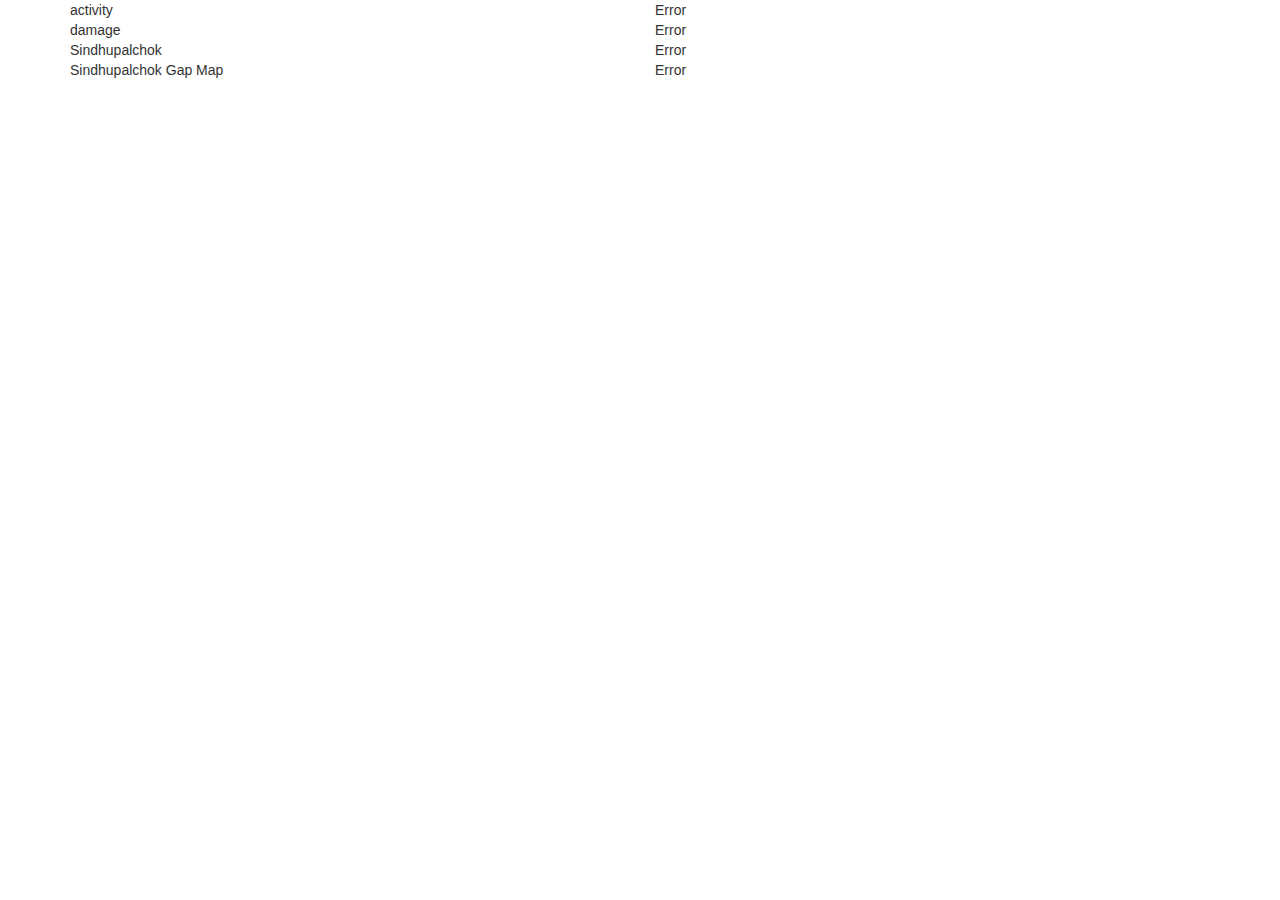
<file: update.html>
<html>
    <head>
        <title>Shelter Cluster Dashboard</title>
        <meta charset="UTF-8">
        <meta name="viewport" content="width=device-width, initial-scale=1.0">
        <link rel="stylesheet" ype="text/css" href="css/bootstrap.min.css"/>
        <link rel="stylesheet" type="text/css" href="css/dc.css"/>
        <link rel="stylesheet" type="text/css" href="css/leaflet.css"/>
        <link rel="stylesheet" type="text/css" href="css/site.css"/>
        <script src="js/jquery-2.1.4.min.js"></script>
        <script src="js/bootstrap.min.js"></script>
        <script src="data/nepal_adm3.js"></script>
        <script src="js/topojson.v1.min.js"></script>
        <script type="text/javascript">
            var _gaq = _gaq || [];
            _gaq.push(['_setAccount', 'UA-46399763-1']);
            _gaq.push(['_trackPageview']);

            (function() {
                 var ga = document.createElement('script'); ga.type = 'text/javascript'; ga.async = true;
                 ga.src = ('https:' == document.location.protocol ? 'https://ssl' : 'http://www') + '.google-analytics.com/ga.js';
                 var s = document.getElementsByTagName('script')[0]; s.parentNode.insertBefore(ga, s);
            })();
        </script>         
    </head>
    <body>
        <div id="updates" class="container">
        </div>
        <script src="js/update.js"></script> 
    </body>
</html>
</file>
<file: css/dc.css>
div.dc-chart {
    float: left;
}

.dc-chart rect.bar {
    stroke: none;
    cursor: pointer;
}

.dc-chart rect.bar:hover {
    fill-opacity: .5;
}

.dc-chart rect.stack1 {
    stroke: none;
    fill: red;
}

.dc-chart rect.stack2 {
    stroke: none;
    fill: green;
}

.dc-chart rect.deselected {
    stroke: none;
    fill: #ccc;
}

.dc-chart .empty-chart .pie-slice path {
    fill: #FFEEEE;
    cursor: default;
}

.dc-chart .empty-chart .pie-slice {
    cursor: default;
}

.dc-chart .pie-slice {
    fill: white;
    font-size: 12px;
    cursor: pointer;
}

.dc-chart .pie-slice.external{
    fill: black;
}

.dc-chart .pie-slice :hover {
    fill-opacity: .8;
}

.dc-chart .pie-slice.highlight {
    fill-opacity: .8;
}

.dc-chart .selected path {
    stroke-width: 3;
    stroke: #ccc;
    fill-opacity: 1;
}

.dc-chart .deselected path {
    stroke: none;
    fill-opacity: .5;
    fill: #ccc;
}

.dc-chart .axis path, .axis line {
    fill: none;
    stroke: #000;
    shape-rendering: crispEdges;
}

.dc-chart .axis text {
    font: 10px sans-serif;
}

.dc-chart .grid-line {
    fill: none;
    stroke: #ccc;
    opacity: .5;
    shape-rendering: crispEdges;
}

.dc-chart .grid-line line {
    fill: none;
    stroke: #ccc;
    opacity: .5;
    shape-rendering: crispEdges;
}

.dc-chart .brush rect.background {
    z-index: -999;
}

.dc-chart .brush rect.extent {
    fill: steelblue;
    fill-opacity: .125;
}

.dc-chart .brush .resize path {
    fill: #eee;
    stroke: #666;
}

.dc-chart path.line {
    fill: none;
    stroke-width: 1.5px;
}

.dc-chart circle.dot {
    stroke: none;
}

.dc-chart g.dc-tooltip path {
    fill: none;
    stroke: grey;
    stroke-opacity: .8;
}

.dc-chart path.area {
    fill-opacity: .3;
    stroke: none;
}

.dc-chart .node {
    font-size: 0.7em;
    cursor: pointer;
}

.dc-chart .node :hover {
    fill-opacity: .8;
}

.dc-chart .selected circle {
    stroke-width: 3;
    stroke: #ccc;
    fill-opacity: 1;
}

.dc-chart .deselected circle {
    stroke: none;
    fill-opacity: .5;
    fill: #ccc;
}

.dc-chart .bubble {
    stroke: none;
    fill-opacity: 0.6;
}

.dc-data-count {
    float: right;
    margin-top: 15px;
    margin-right: 15px;
}

.dc-data-count .filter-count {
    color: #3182bd;
    font-weight: bold;
}

.dc-data-count .total-count {
    color: #3182bd;
    font-weight: bold;
}

.dc-data-table {
}

.dc-chart g.state {
    cursor: pointer;
}

.dc-chart g.state :hover {
    fill-opacity: .8;
}

.dc-chart g.state path {
    stroke: white;
}

.dc-chart g.selected path {
}

.dc-chart g.deselected path {
    fill: grey;
}

.dc-chart g.selected text {
}

.dc-chart g.deselected text {
    display: none;
}

.dc-chart g.county path {
    stroke: white;
    fill: none;
}

.dc-chart g.debug rect {
    fill: blue;
    fill-opacity: .2;
}

.dc-chart g.row rect {
    fill-opacity: 0.8;
    cursor: pointer;
}

.dc-chart g.row rect:hover {
    fill-opacity: 0.6;
}

.dc-chart g.row text {
    fill: white;
    font-size: 12px;
    cursor: pointer;
}

.dc-legend {
    font-size: 11px;
}

.dc-legend-item {
    cursor: pointer;
}

.dc-chart g.axis text {
    /* Makes it so the user can't accidentally click and select text that is meant as a label only */
    -webkit-user-select: none; /* Chrome/Safari */
    -moz-user-select: none; /* Firefox */
    -ms-user-select: none; /* IE10 */
    -o-user-select: none;
    user-select: none;
    pointer-events: none;
}

.dc-chart path.highlight {
    stroke-width: 3;
    fill-opacity: 1;
    stroke-opacity: 1;
}

.dc-chart .highlight {
    fill-opacity: 1;
    stroke-opacity: 1;
}

.dc-chart .fadeout {
    fill-opacity: 0.2;
    stroke-opacity: 0.2;
}

.dc-chart path.dc-symbol, g.dc-legend-item.fadeout {
    fill-opacity: 0.5;
    stroke-opacity: 0.5;
}

.dc-hard .number-display {
    float: none;
}

.dc-chart .box text {
    font: 10px sans-serif;
    -webkit-user-select: none; /* Chrome/Safari */
    -moz-user-select: none; /* Firefox */
    -ms-user-select: none; /* IE10 */
    -o-user-select: none;
    user-select: none;
    pointer-events: none;
}

.dc-chart .box line,
.dc-chart .box circle {
    fill: #fff;
    stroke: #000;
    stroke-width: 1.5px;
}

.dc-chart .box rect {
    stroke: #000;
    stroke-width: 1.5px;
}

.dc-chart .box .center {
    stroke-dasharray: 3,3;
}

.dc-chart .box .outlier {
    fill: none;
    stroke: #ccc;
}

.dc-chart .box.deselected .box {
    fill: #ccc;
}

.dc-chart .box.deselected {
    opacity: .5;
}

.dc-chart .symbol{
    stroke: none;
}

.dc-chart .heatmap .box-group.deselected rect {
    stroke: none;
    fill-opacity: .5;
    fill: #ccc;
}

.dc-chart .heatmap g.axis text {
    pointer-events: all;
    cursor: pointer;
}
</file>
<file: css/leaflet.css>
/* required styles */

.leaflet-map-pane,
.leaflet-tile,
.leaflet-marker-icon,
.leaflet-marker-shadow,
.leaflet-tile-pane,
.leaflet-tile-container,
.leaflet-overlay-pane,
.leaflet-shadow-pane,
.leaflet-marker-pane,
.leaflet-popup-pane,
.leaflet-overlay-pane svg,
.leaflet-zoom-box,
.leaflet-image-layer,
.leaflet-layer {
	position: absolute;
	left: 0;
	top: 0;
	}
.leaflet-container {
	overflow: hidden;
	-ms-touch-action: none;
	}
.leaflet-tile,
.leaflet-marker-icon,
.leaflet-marker-shadow {
	-webkit-user-select: none;
	   -moz-user-select: none;
	        user-select: none;
	-webkit-user-drag: none;
	}
.leaflet-marker-icon,
.leaflet-marker-shadow {
	display: block;
	}
/* map is broken in FF if you have max-width: 100% on tiles */
.leaflet-container img {
	max-width: none !important;
	}
/* stupid Android 2 doesn't understand "max-width: none" properly */
.leaflet-container img.leaflet-image-layer {
	max-width: 15000px !important;
	}
.leaflet-tile {
	filter: inherit;
	visibility: hidden;
	}
.leaflet-tile-loaded {
	visibility: inherit;
	}
.leaflet-zoom-box {
	width: 0;
	height: 0;
	}
/* workaround for https://bugzilla.mozilla.org/show_bug.cgi?id=888319 */
.leaflet-overlay-pane svg {
	-moz-user-select: none;
	}

.leaflet-tile-pane    { z-index: 2; }
.leaflet-objects-pane { z-index: 3; }
.leaflet-overlay-pane { z-index: 4; }
.leaflet-shadow-pane  { z-index: 5; }
.leaflet-marker-pane  { z-index: 6; }
.leaflet-popup-pane   { z-index: 7; }

.leaflet-vml-shape {
	width: 1px;
	height: 1px;
	}
.lvml {
	behavior: url(#default#VML);
	display: inline-block;
	position: absolute;
	}


/* control positioning */

.leaflet-control {
	position: relative;
	z-index: 7;
	pointer-events: auto;
	}
.leaflet-top,
.leaflet-bottom {
	position: absolute;
	z-index: 1000;
	pointer-events: none;
	}
.leaflet-top {
	top: 0;
	}
.leaflet-right {
	right: 0;
	}
.leaflet-bottom {
	bottom: 0;
	}
.leaflet-left {
	left: 0;
	}
.leaflet-control {
	float: left;
	clear: both;
	}
.leaflet-right .leaflet-control {
	float: right;
	}
.leaflet-top .leaflet-control {
	margin-top: 10px;
	}
.leaflet-bottom .leaflet-control {
	margin-bottom: 10px;
	}
.leaflet-left .leaflet-control {
	margin-left: 10px;
	}
.leaflet-right .leaflet-control {
	margin-right: 10px;
	}


/* zoom and fade animations */

.leaflet-fade-anim .leaflet-tile,
.leaflet-fade-anim .leaflet-popup {
	opacity: 0;
	-webkit-transition: opacity 0.2s linear;
	   -moz-transition: opacity 0.2s linear;
	     -o-transition: opacity 0.2s linear;
	        transition: opacity 0.2s linear;
	}
.leaflet-fade-anim .leaflet-tile-loaded,
.leaflet-fade-anim .leaflet-map-pane .leaflet-popup {
	opacity: 1;
	}

.leaflet-zoom-anim .leaflet-zoom-animated {
	-webkit-transition: -webkit-transform 0.25s cubic-bezier(0,0,0.25,1);
	   -moz-transition:    -moz-transform 0.25s cubic-bezier(0,0,0.25,1);
	     -o-transition:      -o-transform 0.25s cubic-bezier(0,0,0.25,1);
	        transition:         transform 0.25s cubic-bezier(0,0,0.25,1);
	}
.leaflet-zoom-anim .leaflet-tile,
.leaflet-pan-anim .leaflet-tile,
.leaflet-touching .leaflet-zoom-animated {
	-webkit-transition: none;
	   -moz-transition: none;
	     -o-transition: none;
	        transition: none;
	}

.leaflet-zoom-anim .leaflet-zoom-hide {
	visibility: hidden;
	}


/* cursors */

.leaflet-clickable {
	cursor: pointer;
	}
.leaflet-container {
	cursor: -webkit-grab;
	cursor:    -moz-grab;
	}
.leaflet-popup-pane,
.leaflet-control {
	cursor: auto;
	}
.leaflet-dragging .leaflet-container,
.leaflet-dragging .leaflet-clickable {
	cursor: move;
	cursor: -webkit-grabbing;
	cursor:    -moz-grabbing;
	}


/* visual tweaks */

.leaflet-container {
	background: #ddd;
	outline: 0;
	}
.leaflet-container a {
	color: #0078A8;
	}
.leaflet-container a.leaflet-active {
	outline: 2px solid orange;
	}
.leaflet-zoom-box {
	border: 2px dotted #38f;
	background: rgba(255,255,255,0.5);
	}


/* general typography */
.leaflet-container {
	font: 12px/1.5 "Helvetica Neue", Arial, Helvetica, sans-serif;
	}


/* general toolbar styles */

.leaflet-bar {
	box-shadow: 0 1px 5px rgba(0,0,0,0.65);
	border-radius: 4px;
	}
.leaflet-bar a,
.leaflet-bar a:hover {
	background-color: #fff;
	border-bottom: 1px solid #ccc;
	width: 26px;
	height: 26px;
	line-height: 26px;
	display: block;
	text-align: center;
	text-decoration: none;
	color: black;
	}
.leaflet-bar a,
.leaflet-control-layers-toggle {
	background-position: 50% 50%;
	background-repeat: no-repeat;
	display: block;
	}
.leaflet-bar a:hover {
	background-color: #f4f4f4;
	}
.leaflet-bar a:first-child {
	border-top-left-radius: 4px;
	border-top-right-radius: 4px;
	}
.leaflet-bar a:last-child {
	border-bottom-left-radius: 4px;
	border-bottom-right-radius: 4px;
	border-bottom: none;
	}
.leaflet-bar a.leaflet-disabled {
	cursor: default;
	background-color: #f4f4f4;
	color: #bbb;
	}

.leaflet-touch .leaflet-bar a {
	width: 30px;
	height: 30px;
	line-height: 30px;
	}


/* zoom control */

.leaflet-control-zoom-in,
.leaflet-control-zoom-out {
	font: bold 18px 'Lucida Console', Monaco, monospace;
	text-indent: 1px;
	}
.leaflet-control-zoom-out {
	font-size: 20px;
	}

.leaflet-touch .leaflet-control-zoom-in {
	font-size: 22px;
	}
.leaflet-touch .leaflet-control-zoom-out {
	font-size: 24px;
	}


/* layers control */

.leaflet-control-layers {
	box-shadow: 0 1px 5px rgba(0,0,0,0.4);
	background: #fff;
	border-radius: 5px;
	}
.leaflet-control-layers-toggle {
	background-image: url(images/layers.png);
	width: 36px;
	height: 36px;
	}
.leaflet-retina .leaflet-control-layers-toggle {
	background-image: url(images/layers-2x.png);
	background-size: 26px 26px;
	}
.leaflet-touch .leaflet-control-layers-toggle {
	width: 44px;
	height: 44px;
	}
.leaflet-control-layers .leaflet-control-layers-list,
.leaflet-control-layers-expanded .leaflet-control-layers-toggle {
	display: none;
	}
.leaflet-control-layers-expanded .leaflet-control-layers-list {
	display: block;
	position: relative;
	}
.leaflet-control-layers-expanded {
	padding: 6px 10px 6px 6px;
	color: #333;
	background: #fff;
	}
.leaflet-control-layers-selector {
	margin-top: 2px;
	position: relative;
	top: 1px;
	}
.leaflet-control-layers label {
	display: block;
	}
.leaflet-control-layers-separator {
	height: 0;
	border-top: 1px solid #ddd;
	margin: 5px -10px 5px -6px;
	}


/* attribution and scale controls */

.leaflet-container .leaflet-control-attribution {
	background: #fff;
	background: rgba(255, 255, 255, 0.7);
	margin: 0;
	}
.leaflet-control-attribution,
.leaflet-control-scale-line {
	padding: 0 5px;
	color: #333;
	}
.leaflet-control-attribution a {
	text-decoration: none;
	}
.leaflet-control-attribution a:hover {
	text-decoration: underline;
	}
.leaflet-container .leaflet-control-attribution,
.leaflet-container .leaflet-control-scale {
	font-size: 11px;
	}
.leaflet-left .leaflet-control-scale {
	margin-left: 5px;
	}
.leaflet-bottom .leaflet-control-scale {
	margin-bottom: 5px;
	}
.leaflet-control-scale-line {
	border: 2px solid #777;
	border-top: none;
	line-height: 1.1;
	padding: 2px 5px 1px;
	font-size: 11px;
	white-space: nowrap;
	overflow: hidden;
	-moz-box-sizing: content-box;
	     box-sizing: content-box;

	background: #fff;
	background: rgba(255, 255, 255, 0.5);
	}
.leaflet-control-scale-line:not(:first-child) {
	border-top: 2px solid #777;
	border-bottom: none;
	margin-top: -2px;
	}
.leaflet-control-scale-line:not(:first-child):not(:last-child) {
	border-bottom: 2px solid #777;
	}

.leaflet-touch .leaflet-control-attribution,
.leaflet-touch .leaflet-control-layers,
.leaflet-touch .leaflet-bar {
	box-shadow: none;
	}
.leaflet-touch .leaflet-control-layers,
.leaflet-touch .leaflet-bar {
	border: 2px solid rgba(0,0,0,0.2);
	background-clip: padding-box;
	}


/* popup */

.leaflet-popup {
	position: absolute;
	text-align: center;
	}
.leaflet-popup-content-wrapper {
	padding: 1px;
	text-align: left;
	border-radius: 12px;
	}
.leaflet-popup-content {
	margin: 13px 19px;
	line-height: 1.4;
	}
.leaflet-popup-content p {
	margin: 18px 0;
	}
.leaflet-popup-tip-container {
	margin: 0 auto;
	width: 40px;
	height: 20px;
	position: relative;
	overflow: hidden;
	}
.leaflet-popup-tip {
	width: 17px;
	height: 17px;
	padding: 1px;

	margin: -10px auto 0;

	-webkit-transform: rotate(45deg);
	   -moz-transform: rotate(45deg);
	    -ms-transform: rotate(45deg);
	     -o-transform: rotate(45deg);
	        transform: rotate(45deg);
	}
.leaflet-popup-content-wrapper,
.leaflet-popup-tip {
	background: white;

	box-shadow: 0 3px 14px rgba(0,0,0,0.4);
	}
.leaflet-container a.leaflet-popup-close-button {
	position: absolute;
	top: 0;
	right: 0;
	padding: 4px 4px 0 0;
	text-align: center;
	width: 18px;
	height: 14px;
	font: 16px/14px Tahoma, Verdana, sans-serif;
	color: #c3c3c3;
	text-decoration: none;
	font-weight: bold;
	background: transparent;
	}
.leaflet-container a.leaflet-popup-close-button:hover {
	color: #999;
	}
.leaflet-popup-scrolled {
	overflow: auto;
	border-bottom: 1px solid #ddd;
	border-top: 1px solid #ddd;
	}

.leaflet-oldie .leaflet-popup-content-wrapper {
	zoom: 1;
	}
.leaflet-oldie .leaflet-popup-tip {
	width: 24px;
	margin: 0 auto;

	-ms-filter: "progid:DXImageTransform.Microsoft.Matrix(M11=0.70710678, M12=0.70710678, M21=-0.70710678, M22=0.70710678)";
	filter: progid:DXImageTransform.Microsoft.Matrix(M11=0.70710678, M12=0.70710678, M21=-0.70710678, M22=0.70710678);
	}
.leaflet-oldie .leaflet-popup-tip-container {
	margin-top: -1px;
	}

.leaflet-oldie .leaflet-control-zoom,
.leaflet-oldie .leaflet-control-layers,
.leaflet-oldie .leaflet-popup-content-wrapper,
.leaflet-oldie .leaflet-popup-tip {
	border: 1px solid #999;
	}


/* div icon */

.leaflet-div-icon {
	background: #fff;
	border: 1px solid #666;
	}
</file>
<file: css/site.css>
.dc-chart g.row text {
    fill: black;
    font-size:0.8em;
}

.dc-chart .pie-slice {
    fill:black;
}

.x-axis-label{
    font-size:0.8em;
}

.dc-chart g.selected path {
    stroke-width:1px !important;
}

#rc-3w-where {
    height:400px;
    width:100%;
}

.rc-3w-viz{
    width:100%;
}

#wheretitle{
    padding-bottom:12px;
}

#header{
    padding-bottom:20px;
    border-bottom-color: #dddddd;
    border-bottom-style: solid;
    border-bottom-width: 1px;
    margin-bottom:20px;
}

.container{
    padding-bottom:20px;
}

#reset{
    background-color:#7F1416;
    border-color:#7F1416;
    width:60px;
}

.colheight{
    height:550px;
}

.hdx-3w-info{
    padding:5px;
    background-color:white;
    background: rgba(255,255,255,0.8);
    box-shadow: 0 0 15px rgba(0,0,0,0.2);
    border-radius: 5px;
    color:#7F1416;
    font-size:2em;
 }

 .margintop20{
    margin-top:20px;
 }

 .heightfixed{
    height:300px;
 }

 #logo{
    padding-left:20px;
    margin-top:20px;
    height:32px;
    background-image: url('../images/Logo - Nepal Shelter Cluster.jpg');
    background-size: auto 100%;
    background-repeat: no-repeat;
    background-position: right;
 }

 #count-info{
    text-align:right;
 }

 #loading{
    text-align:center;
 }

.btn {
    background-color:#7F1416;
    border-color:#7F1416;
}

.btn:hover {
    background-color:#7F1416;
    border-color:#7F1416;
 }

 #district_name {
    margin:0px;
 }

table { 
    table-layout: fixed;
    width:100%;
}

th {
   font-size:1em;
   padding-bottom:10px;
   border-bottom-width:1px;
   border-bottom-style:solid;
}

td {
   font-size:1em;
   padding-top:5px;
   padding-bottom:5px;
}

.datarow:hover {
    background-color:#ffeeee; 
}

.highlight {
    background-color:#ffeeee;
}

 .number {
    text-align:right;
 }

 .damage {
    color:#7F1416;
 }

 a {
    color:#7F1416;
 }

 .legend {
    line-height: 18px;
    background-color:white;
    background: rgba(255,255,255,0.8);
    box-shadow: 0 0 15px rgba(0,0,0,0.2);
    border-radius: 5px;
    color:steelblue;
    font-size:1em;
    padding:5px;
}
.legend i {
    width: 18px;
    height: 18px;
    float: left;
    margin-right: 8px;
    opacity: 0.7;
}
</file>
